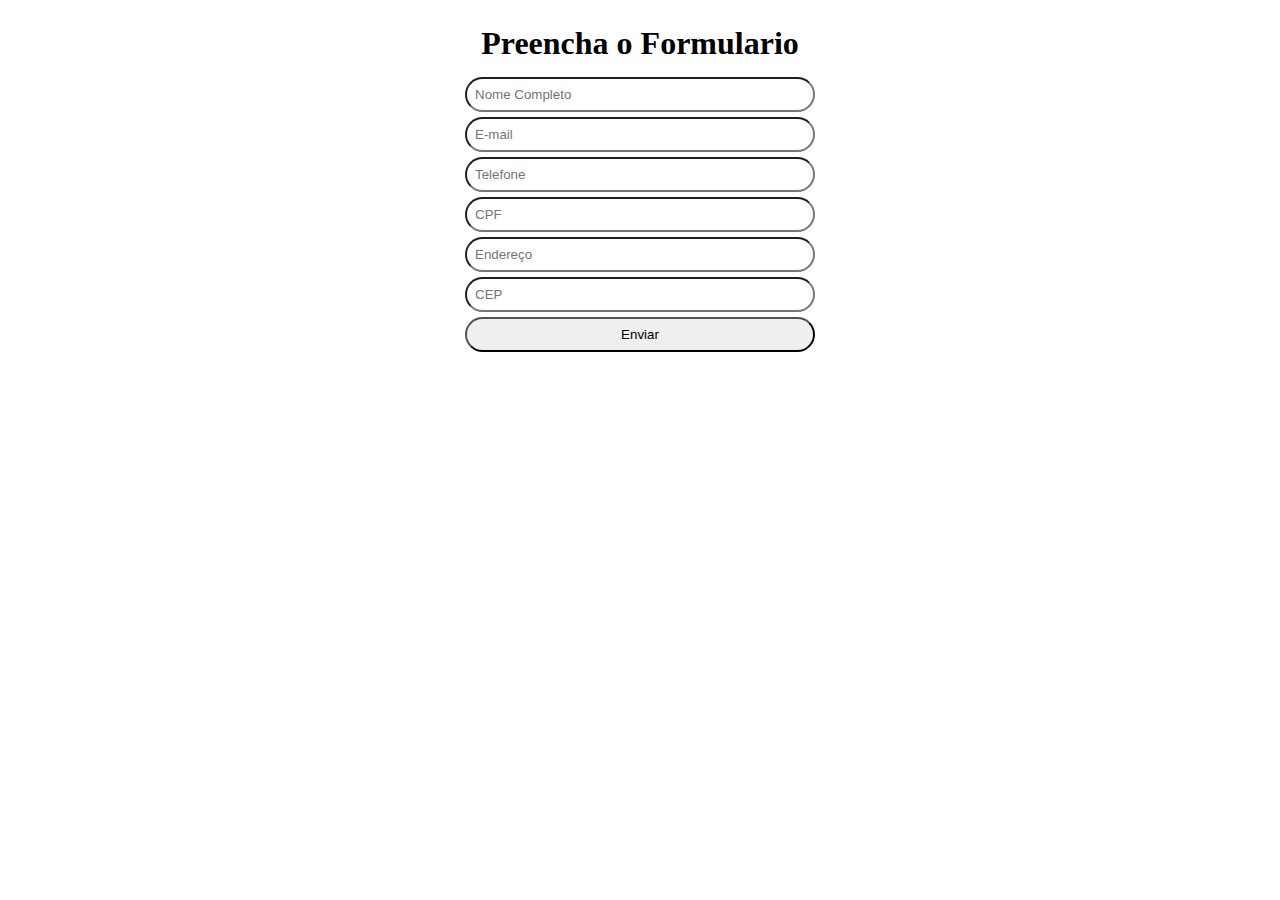
<file: index.html>
<!DOCTYPE html>
<html lang="pt-br">
<head>
    <meta charset="UTF-8">
    <meta name="viewport" content="width=device-width, initial-scale=1.0">
    <title>Formulario</title>

    <link rel="stylesheet" href="style.css">
</head>
<body>
    <h1>Preencha o Formulario</h1>
    <form action=""> 
        <input type="text" placeholder="Nome Completo">
        <input type="email" placeholder="E-mail">
        <input type="tel" placeholder="Telefone" id="telefone">
        <input type="text" placeholder="CPF" id="cpf">
        <input type="text" placeholder="Endereço">
        <input type="text" placeholder="CEP" id="CEP">
        <button type="submit">Enviar</button>
    </form>

    <script src="https://code.jquery.com/jquery-3.7.1.min.js"></script>
    <script src="js/jquery.mask.min.js"></script>

    <script>
        $('#telefone').mask('(00) 00000-0000')
        $('#cpf').mask('000.000.000-00')
        $('#CEP').mask('00000-000')
    </script>
</body>
</html>
</file>
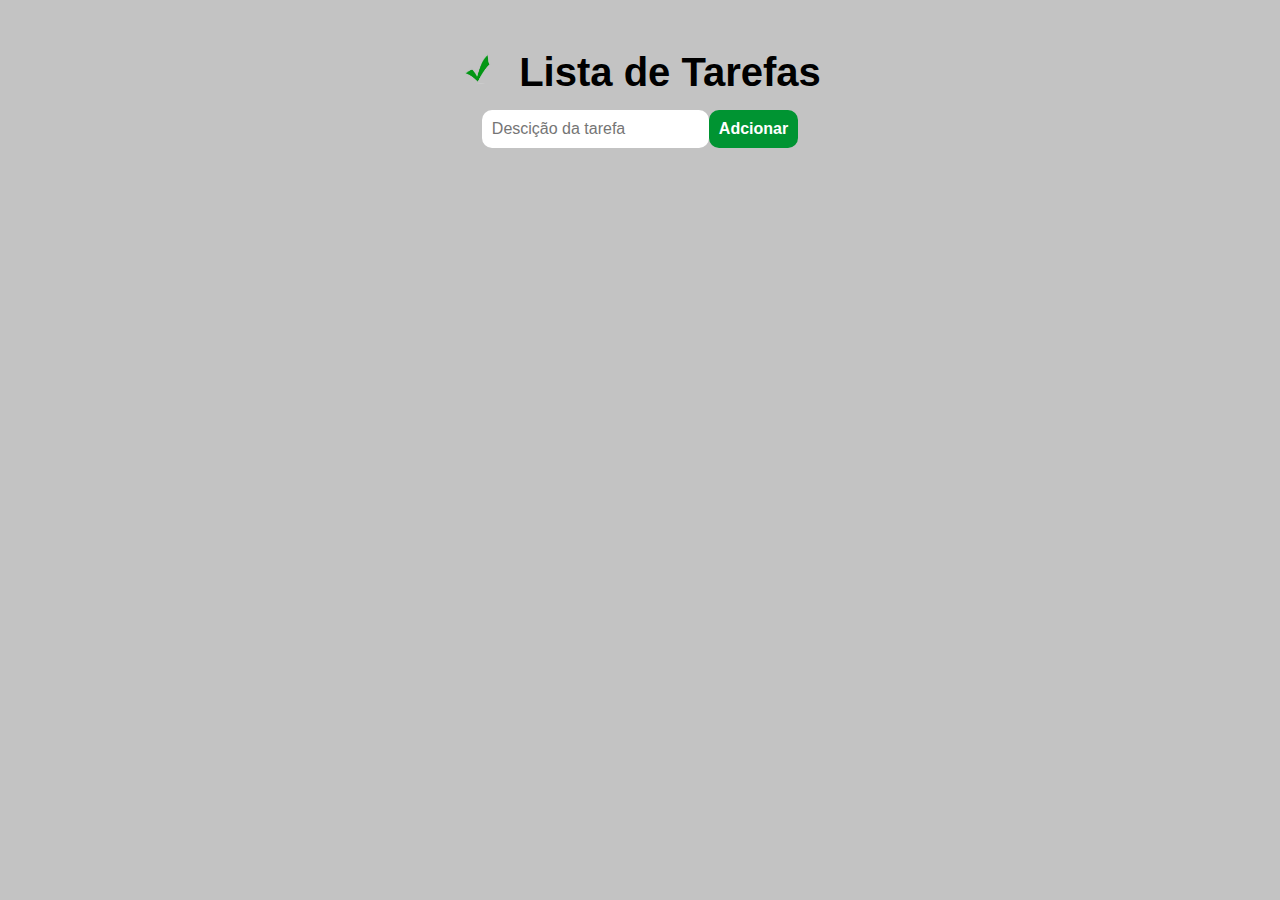
<file: Exercicio - Modulo 09/index.html>
<!DOCTYPE html>
<html lang="pt-br">
<head>
    <meta charset="UTF-8">
    <meta http-equiv="X-UA-Compatible" content="IE=edge">
    <meta name="viewport" content="width=device-width, initial-scale=1.0">
    <title>Lista de Tareas</title>
    <link rel="stylesheet" href="mais.css">
</head>
<body>
    <div class="container">
        <header>
            <img src="depositphotos_5713103-stock-illustration-answer22.jpg" alt="verificado">
            <h1>Lista de Tarefas</h1>
        </header>
        <form>
            <input type="text" required placeholder="Descição da tarefa" id="nova-tarefa">
            <button type="submit">Adcionar</button>
        </form>
        <ul>
        </ul>
    </div>
    <script src="https://code.jquery.com/jquery-3.6.4.min.js"></script>
    <script src="main.js"></script>
</body>
</html>
</file>
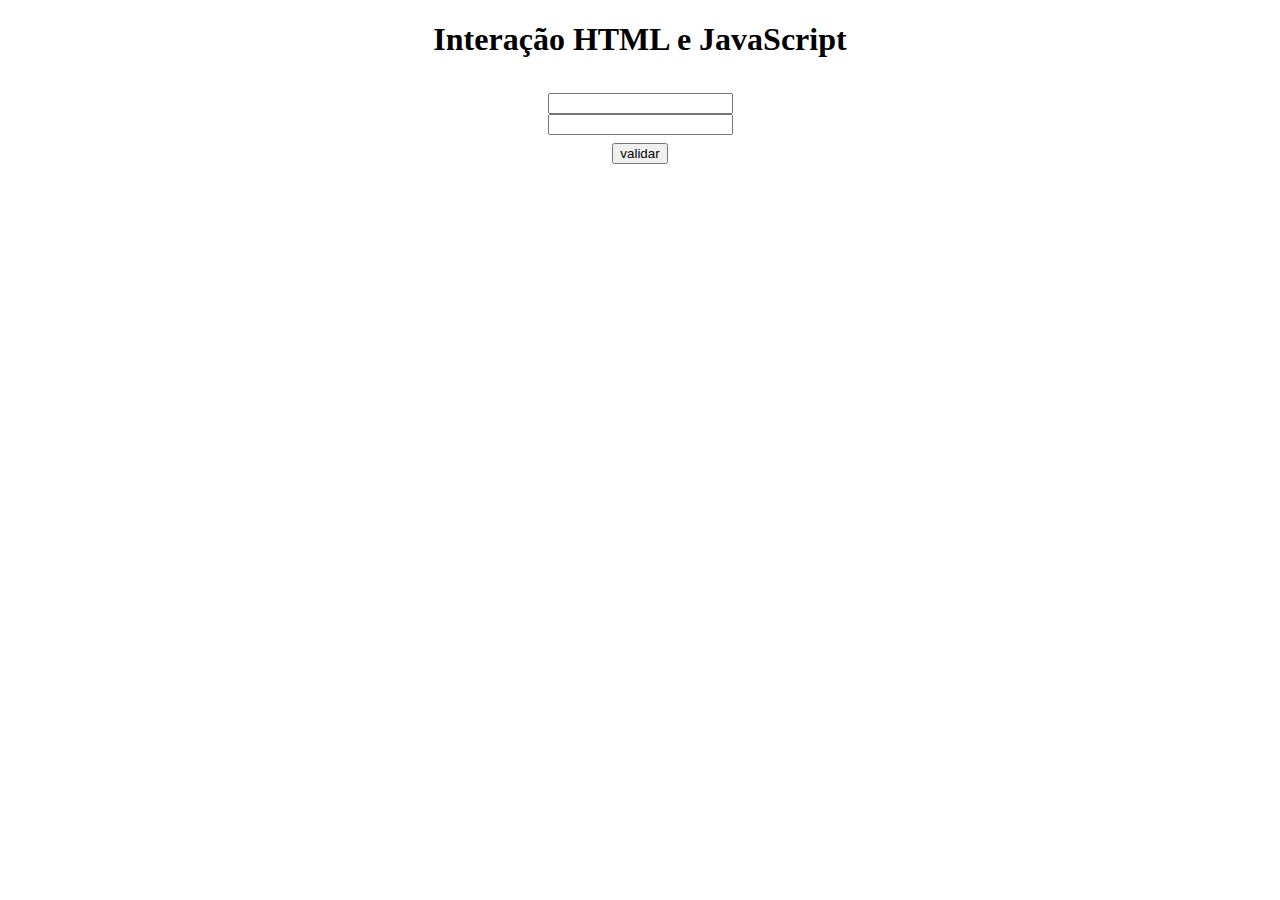
<file: HTML e JavaScript/index.html>
<!DOCTYPE html>
<html lang="pt-br">
<head>
    <meta charset="UTF-8">
    <meta http-equiv="X-UA-Compatible" content="IE=edge">
    <meta name="viewport" content="width=device-width, initial-scale=1.0">
    <title>Document</title>
    <style>
        #colunas, #buton, h1{
            text-align: center;
            height: 50px;
        }
        
    </style>
</head>

<body>
    <h1>Interação HTML e JavaScript</h1>
    <div id="colunas">
        <input type="number" name="numeroA" id="nA"> <br>
        <input type= "number" name="numeroB" id="nB">
    </div>
    <div id="buton">
        <input type="submit" value="validar" onclick="validar()">
    </div>
    <div id="res"></div> 
    
    <script>
        function validar() {
            var numeroA = window.document.querySelectorAll('input#nA')
            var numeroB = window.document.querySelectorAll('input#nB')
            var n1 = Number (nA.value)
            var n2 = Number (nB.value)
            if (n2 > n1){
                window.alert ('seu numeor é valido')
            }
            else{
                window.alert ('seu numero é invalido')
            }
        }
    </script>
</body>
</html>
</file>
<file: style.css>
* {
    margin: 0;
    padding: 0;
    box-sizing: border-box;
    outline: none;
}

h1{
    display: flex;
    align-items: center;
    justify-content: center;
    margin-top: 25px;
    margin-bottom: 15px;
}

form{
    display: flex;
    align-items: center;
    flex-direction: column;
    gap: 5px;
}

input,
button{
    width: 350px;
    border-radius: 20px;
    padding: 8px;
}
</file>
<file: Exercicio - Modulo 09/mais.css>
*{
    margin: 0;
    padding:  0;
    box-sizing: border-box;
    font-family: 'Roboto', sans-serif;
} 

body{
    background-color: rgb(195, 195, 195); 
    padding-top: 50px;
}


header{
    display: flex;
    justify-content: center;
    margin-bottom: 15px;
}

header img{
    height: 40px;
    margin-right: 20px;
}

header h1{
    font-size: 40px;
    font-weight: bold;
}

form{
    display: flex;
    justify-content:center;
}

ul{
    text-align: center;
    margin-top: 20px;
}

form input{
    font-size: 16px;
    background-color: #fff;
    border-radius: 10px;
    border: none;
    padding: 10px;
}

form button{
    background-color: #009432;
    color: #fff;
    font-size: 16px;
    font-weight: bold;
    border-radius: 10px ;
    border: none;
    cursor: pointer;
    padding: 10px;
}
</file>
